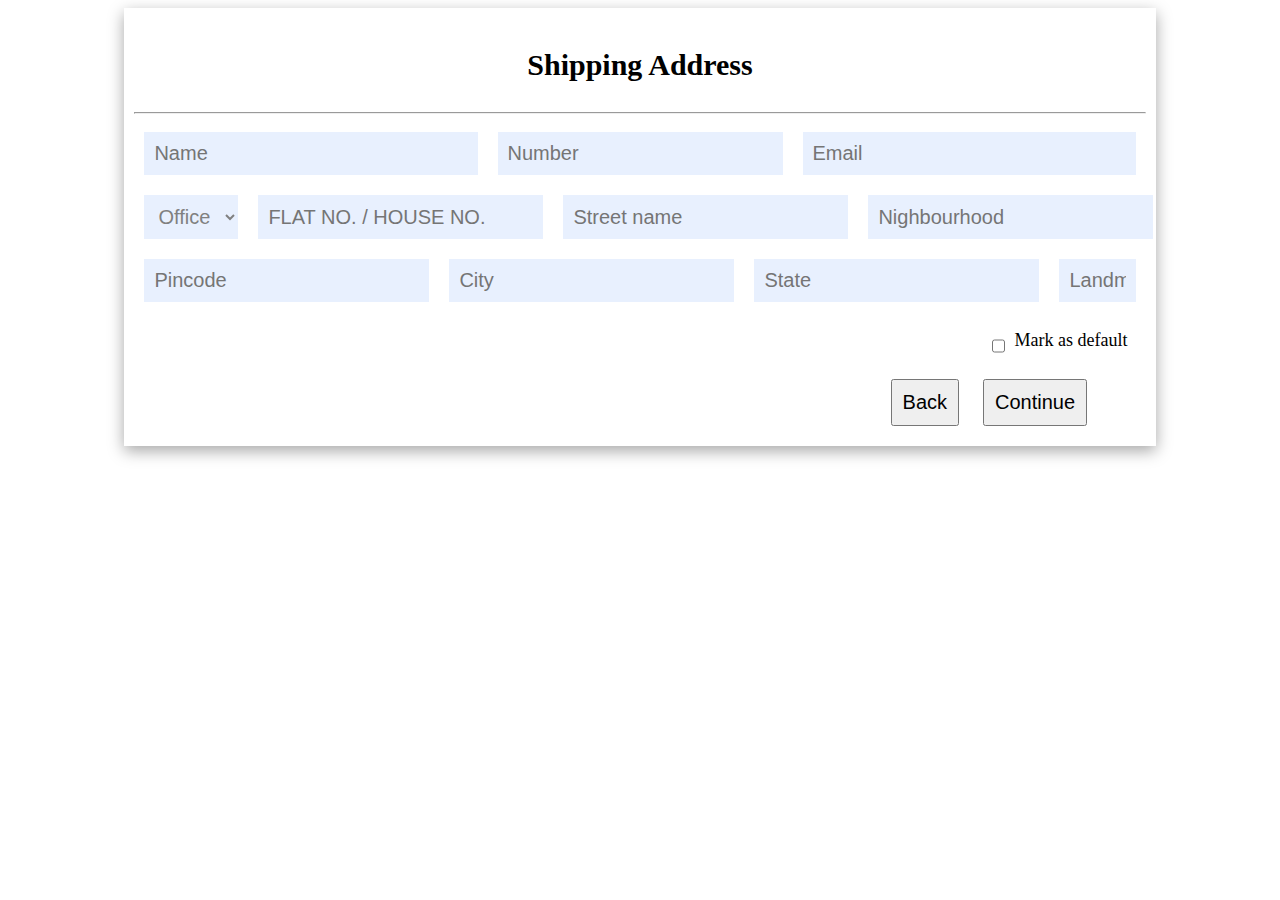
<file: Adderss.html>
<!DOCTYPE html>
<html lang="en">
<head>
    <meta charset="UTF-8">
    <meta http-equiv="X-UA-Compatible" content="IE=edge">
    <meta name="viewport" content="width=device-width, initial-scale=1.0">
    <title>Document</title>

    <style>

#container{
    /* border: 1px solid red; */
    width: 80%;
    margin: auto;
    box-shadow: rgba(0, 0, 0, 0.35) 0px 5px 15px;
    padding: 10px;

}
#top{
    text-align: center;
    font-size: 30px;
    font-weight:bolder ;
}
#bottom{
    text-align: center;
}
input , select{
    margin: 10px;
    padding: 10px;
    font-size: 20px;
    border: none;
    background-color: rgb(232,240,254);
    color: grey;
    outline-color: gray;
}
input:hover{
    border: 1px solid gray;
}

#four{
    /* border: 1px solid red; */
 
   width: 22%;
   font-size: 18px;
    display: flex;
    justify-content: center;
    margin-left: 80%;
}
#four>input{
    margin-top: 21px;
}
button{
  font-size: 20px;
  padding: 10px;
  margin: 10px;
}
#five{
    /* border: 1px solid greenyellow; */
    width: 25%;
    margin-left: 72%;
}
#one{
    /* border: 1px solid red; */
    display: flex;
}
#name , #email{
    width: 40%;
}
#two{
    display: flex;
}
select{
    flex: 3;
}
#three{
    display: flex;
}
#landmark{
    width: 20%;
}

    </style>
</head>
<body>
    <div id="container">
       <div id="top">
           <p>Shipping Address</p>
       </div>
       <hr>
    <form id="bottom">
           
        <div id="one">
            
          <input type="text" placeholder="Name" id="name" required><input type="number" placeholder="Number" id="number" required ><input type="Email" placeholder="Email" id="email" required>

        </div>


        <div id="two">

          <select name="Home" id="select">
             <option value="1">Office</option>
             <option value="1">Home</option>
             <option value="1">Other</option>

             <input type="number" placeholder="FLAT NO. / HOUSE NO." id="number" required >
             <input type="text" placeholder="Street name" id="street" required >
             <input type="text" placeholder="Nighbourhood" id="number" required >

          </select>

        </div>

        <div id="three">

            <input type="number" placeholder="Pincode"  required >
            <input type="text" placeholder="City"  required >
            <input type="text" placeholder="State"  required >
            <input type="text" placeholder="Landmark" required id="landmark" >

        </div>

        <div id="four">
           <input type="checkbox"> <p> Mark as default</p>
        </div>


        <div id="five">

            <button>Back</button>

            <button>Continue</button>




        </div>

    </form>
    </div>
</body>
</html>
</file>
